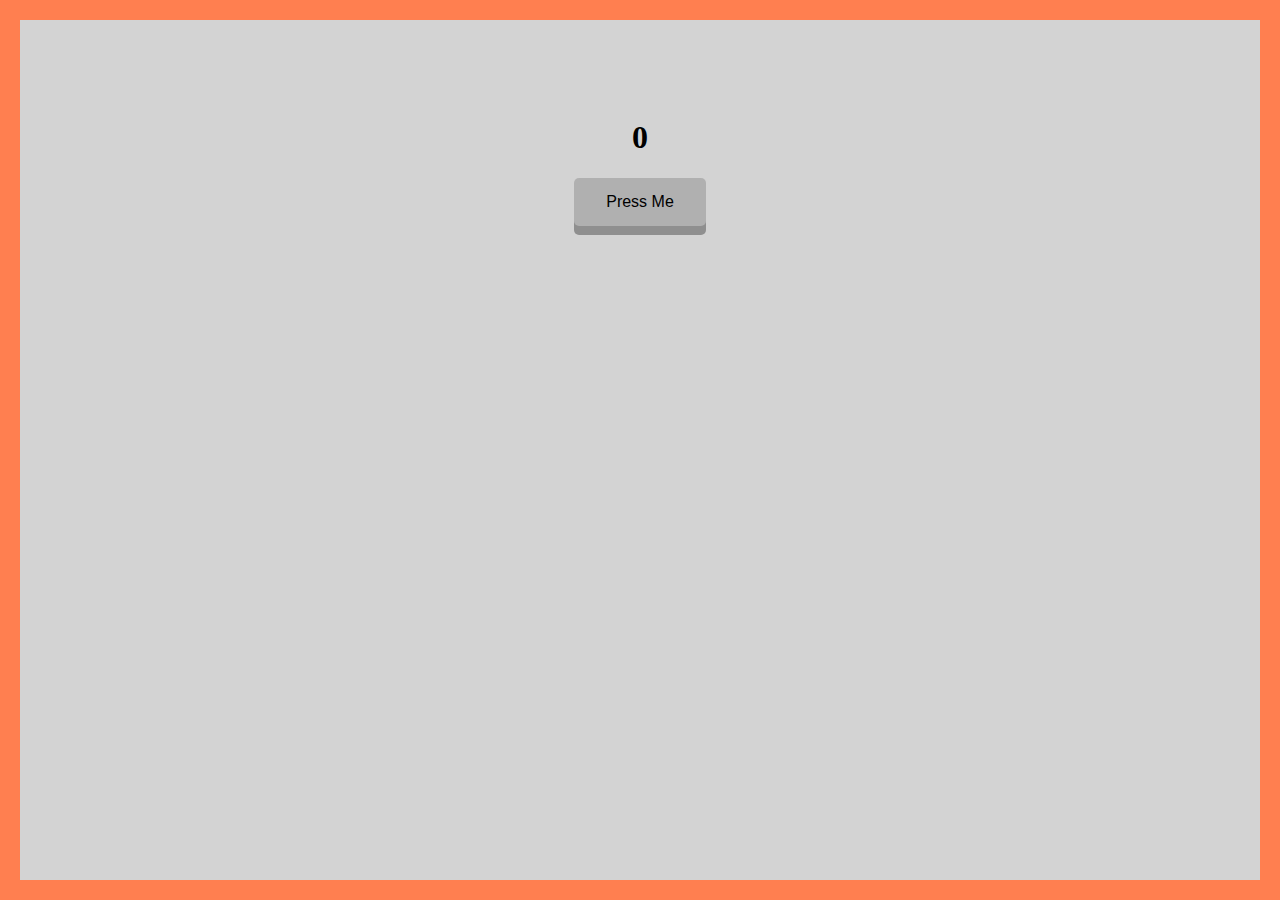
<file: clicker/index.html>
<!DOCTYPE html>
<html class="container">
  <head id="head">
    <meta content="Click a button" property="og:title" />
    <meta content="It makes a counter go up" property="og:description" />
    <meta content="https://apache.cf/" property="og:url" />
    <meta content="https://apache.cf/assets/pointer.png" property="og:image" />
    <meta content="#43B581" data-react-helmet="true" name="theme-color" />
    <meta charset="utf-8">
    <meta name="viewport" content="width=device-width">
    <link rel="icon" type="image/png" href="/assets/pointer.png">
    <link rel="stylesheet" type="text/css" href="/assets/style.css"/>
    <title>Clicker</title>
  </head>
  <body>
    <div class="center">
      <h1 id="counter">0</h1>
      <button id="button" onclick="game.press()" class="button" onkeydown="return event.key != 'Enter';">Press Me</button>
      <p class="hidden" id="storage">if(confirm("Refresh the page?")==true) {let meta = document.createElement("meta"); meta.setAttribute("http-equiv", "refresh"); meta.setAttribute("content", "0"); let head = document.head; head.appendChild(meta)} else {console.log("Page will not be refreshed");}</p>
    </div>
  <script src="script.js" type="text/javascript"></script>
  </body>
</html>
</file>
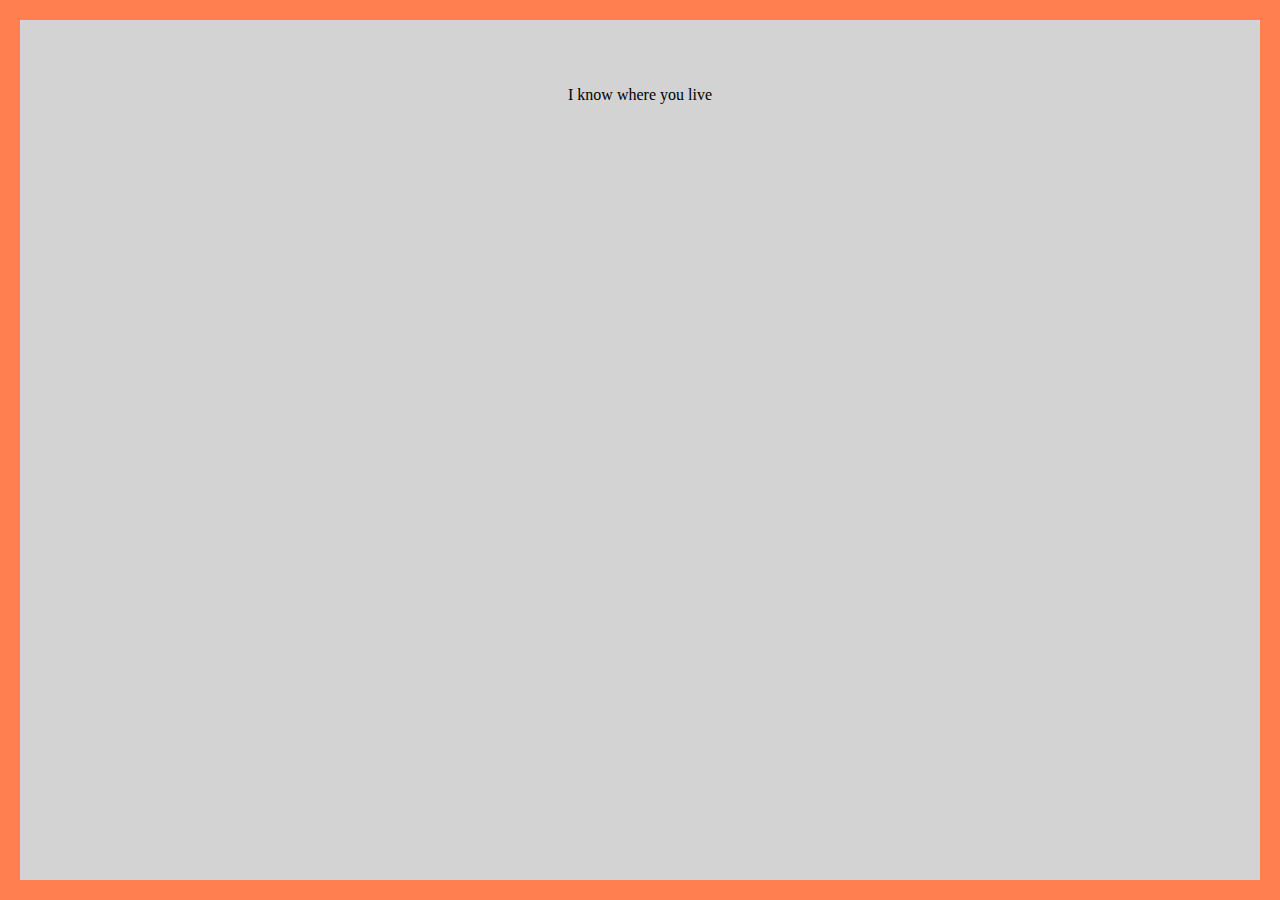
<file: geotest/index.html>
<!DOCTYPE html>
<html class="container">
  <head>
    <title>Location</title>
    <meta content="Displays your latitude and longitude" property="og:title" />
    <meta content="Just meant for testing" property="og:description" />
    <meta content="https://html.apachedrag427.repl.co/" property="og:url" />
    <meta content="https://html.apachedrag427.repl.co/assets/earth.png" property="og:image" />
    <meta content="#ff9100" data-react-helmet="true" name="theme-color" />
    <meta charset="utf-8">
    <meta name="viewport" content="width=device-width">
    <link rel="icon" type="image/png" href="/assets/earth.png">
    <link rel="stylesheet" type="text/css" href="/assets/style.css"/>
  </head>
  <body>
    <p>I know where you live</p>
    <p id="demo"></p>
    <br>
    <br>
    <link id="mapholder" />
    <script src="script.js"></script>
  </body>
</html>
</file>
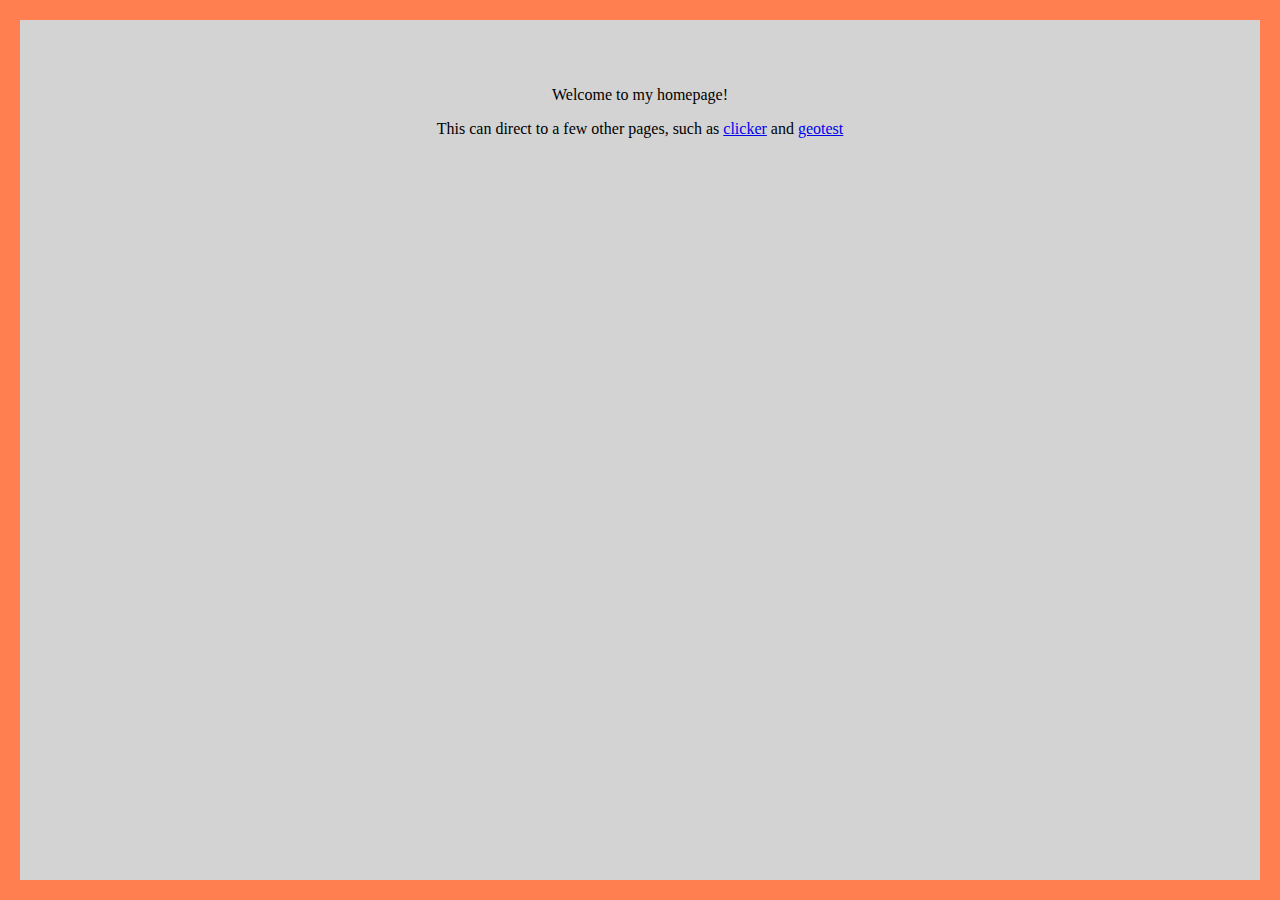
<file: home/index.html>
<!DOCTYPE html>
<html class="container">
  <head>
    <title>Home</title>
    <meta content="Displays your latitude and longitude" property="og:title" />
    <meta content="Just meant for testing" property="og:description" />
    <meta content="https://html.apachedrag427.repl.co/" property="og:url" />
    <meta content="https://html.apachedrag427.repl.co/assets/earth.png" property="og:image" />
    <meta content="#ff9100" data-react-helmet="true" name="theme-color" />
    <meta charset="utf-8">
    <meta name="viewport" content="width=device-width">
    <link rel="icon" type="image/png" href="/assets/syntax.webp">
    <link rel="stylesheet" type="text/css" href="/assets/style.css"/>
  </head>
  <body>
    <p>Welcome to my homepage!</p>
    <p>This can direct to a few other pages, such as <a href="https://apache.cf/clicker">clicker</a> and <a href="https://apache.cf/geotest">geotest</a></p>
  </body>
</html>
</file>
<file: assets/style.css>
.container {
  position: relative;
  border: 20px solid coral;
  padding: 50px;
  text-align: center;
  background-color: lightgray;
  height: 100%;
}

.center {
  padding: 20px;
  text-align: center;
}

.hidden {
  display: none;
}

.button {
  background-color: #b0b0b0;
  border: none;
  color: black;
  padding: 15px 32px;
  text-align: center;
  text-decoration: none;
  display: inline-block;
  font-size: 16px;
  transition-duration: 0.1s;
  box-shadow: 0 9px #8f8f8f;
  border-radius: 5px;
}

.button:hover {
  background-color: #4CAF50;
  color: white;
  cursor: pointer;
}

.button:active {
  background-color: #3e8e41 !important;
  box-shadow: 0 5px #666;
  transform: translateY(4px);
}  

.button:focus {
  outline: 3px dashed orange;
  color: white;
  background-color: #4CAF50
}

* {
  box-sizing: border-box;
}
</file>
